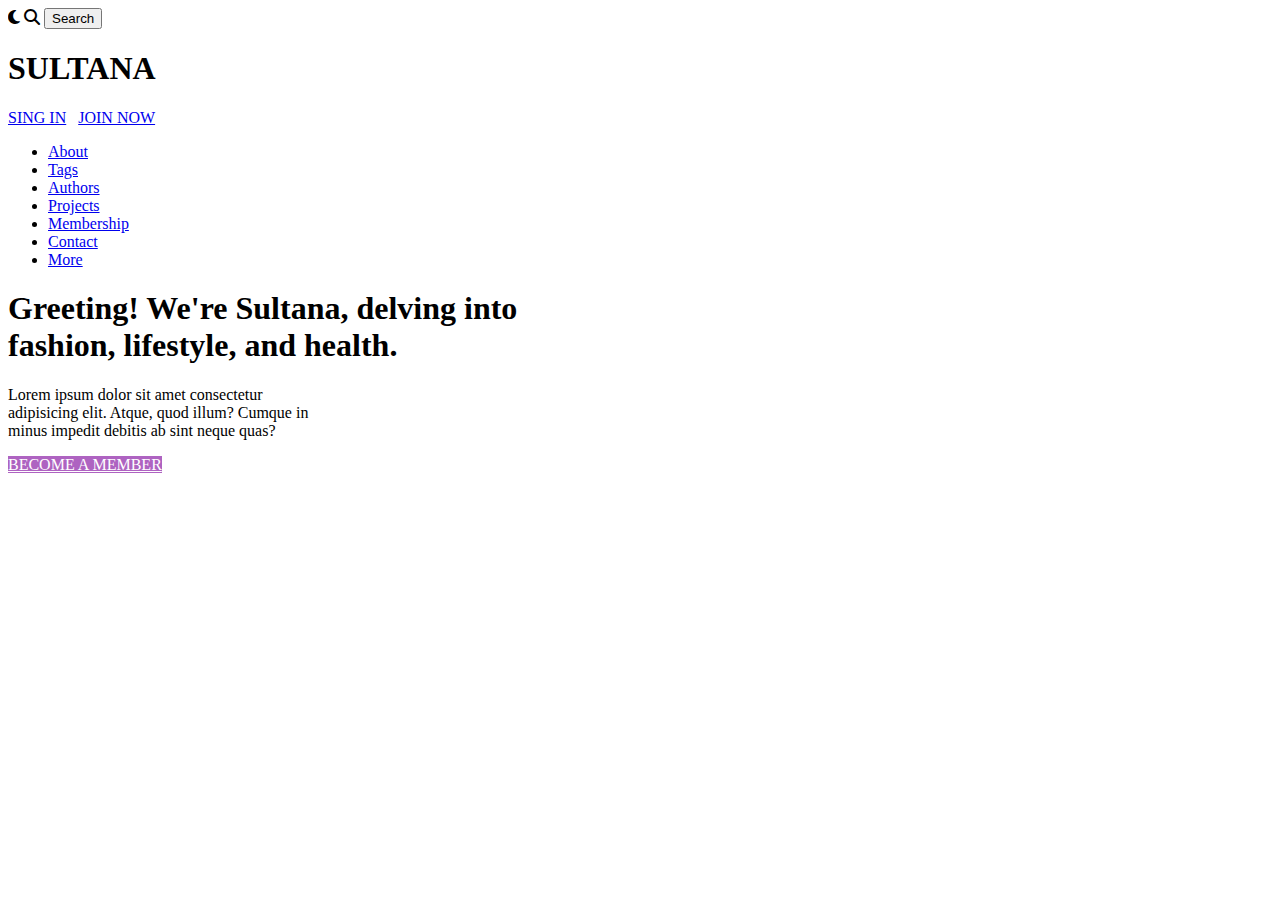
<file: fast.html>
<!DOCTYPE html>
<html lang="en">
  <head>
    <meta charset="UTF-8" />
    <meta name="viewport" content="width=device-width, initial-scale=1.0" />
    <title>Document</title>
    <link
      href="https://cdn.jsdelivr.net/npm/bootstrap@5.0.2/dist/css/bootstrap.min.css"
      rel="stylesheet"
      integrity="sha384-EVSTQN3/azprG1Anm3QDgpJLIm9Nao0Yz1ztcQTwFspd3yD65VohhpuuCOmLASjC"
      crossorigin="anonymous"
    />
    <link
      rel="stylesheet"
      href="https://cdnjs.cloudflare.com/ajax/libs/font-awesome/6.5.2/css/all.min.css"
    />
  </head>
  <style>
    .btn {
      background-color: rgb(174, 99, 193);
      color: white;
    }
  </style>
  <body>
    <div class="container d-flex justify-content-around mt-4">
      <div class="icon-sreach">
        <i class="fa-solid fa-moon"></i>
        <i class="fa-solid fa-magnifying-glass"></i>
        <button class="btn-btn-light bg-light rounded-pill">Search</button>
      </div>

      <div class="logo">
        <h1>SULTANA</h1>
      </div>
      <div class="click">
        <a href="#" class="a1 text-dark fs-6 fw-bold text-decoration-none"
          >SING IN</a
        >
        &nbsp;
        <a
          href="#"
          class="a2 bg-primary text-light fs-6 fw-bold text-decoration-none rounded-pill"
          >JOIN NOW</a
        >
      </div>
    </div>
    <nav class="navber d-flex justify-content-center mt-5">
      <div class="nav">
        <ul class="d-flex gap-4 list-unstyled fs-6 fw-bold">
          <li>
            <a href="#" class="t text-decoration-none text-dark">About</a>
          </li>
          <li>
            <a href="#" class="t text-decoration-none text-dark">Tags</a>
          </li>
          <li>
            <a href="#" class="t text-decoration-none text-dark">Authors</a>
          </li>
          <li>
            <a href="#" class="t text-decoration-none text-dark">Projects</a>
          </li>
          <li>
            <a href="#" class="t text-decoration-none text-dark">Membership</a>
          </li>
          <li>
            <a href="#" class="t text-decoration-none text-dark">Contact</a>
          </li>
          <li>
            <a href="#" class="t text-decoration-none text-dark">More</a>
          </li>
        </ul>
      </div>
    </nav>
    <div class="fast-line d-flex justify-content-center text-center">
      <h1 class="fast fast-line">
        Greeting! We're Sultana, delving into <br />
        fashion, lifestyle, and health.
      </h1>
    </div>
    <div class="p-tag text-center fw-bold mt-4">
      <p>
        Lorem ipsum dolor sit amet consectetur <br />adipisicing elit. Atque,
        quod illum? Cumque in <br />
        minus impedit debitis ab sint neque quas?
      </p>
    </div>
    <div class="M-button d-flex justify-content-around mt-4">
      <a href="#" class="btn rounded-pill fw-bold">BECOME A MEMBER</a>
    </div>
    <script
      src="https://cdn.jsdelivr.net/npm/bootstrap@5.0.2/dist/js/bootstrap.bundle.min.js"
      integrity="sha384-MrcW6ZMFYlzcLA8Nl+NtUVF0sA7MsXsP1UyJoMp4YLEuNSfAP+JcXn/tWtIaxVXM"
      crossorigin="anonymous"
    ></script>
  </body>
</html>
</file>
